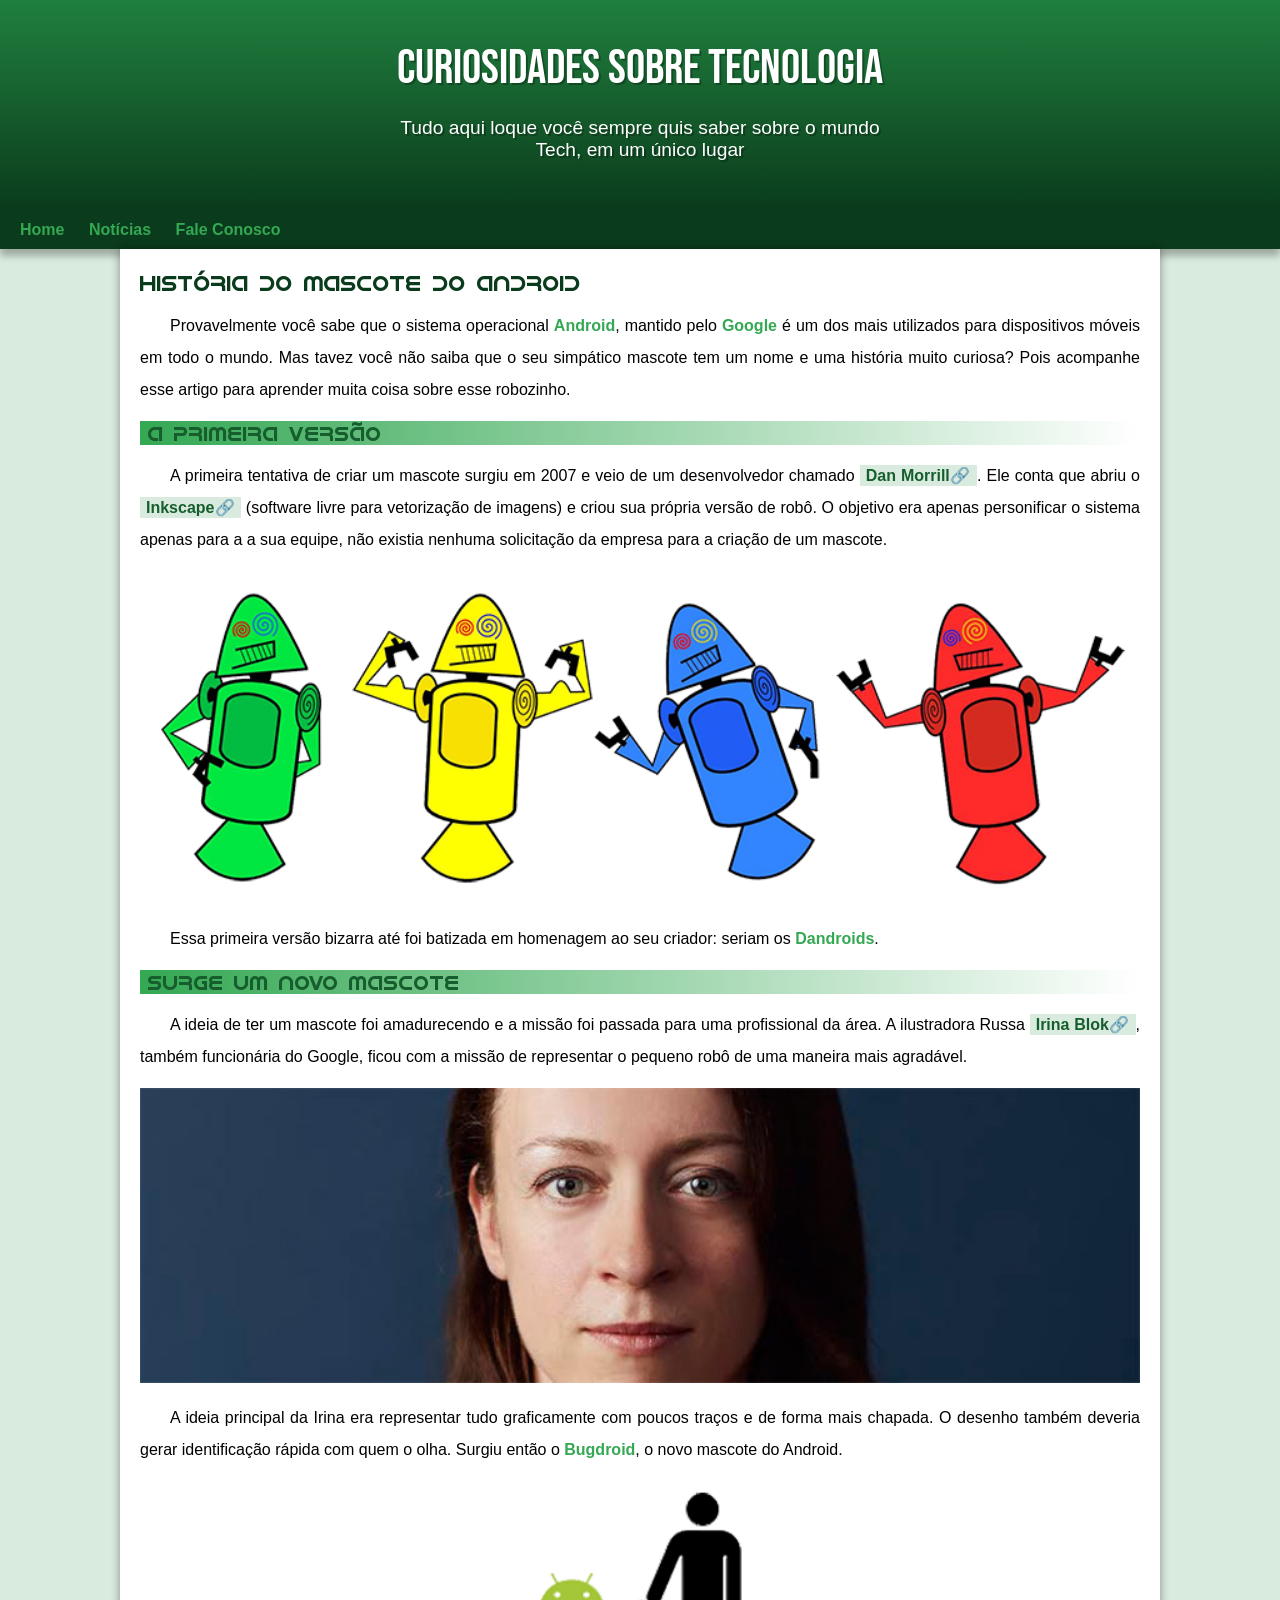
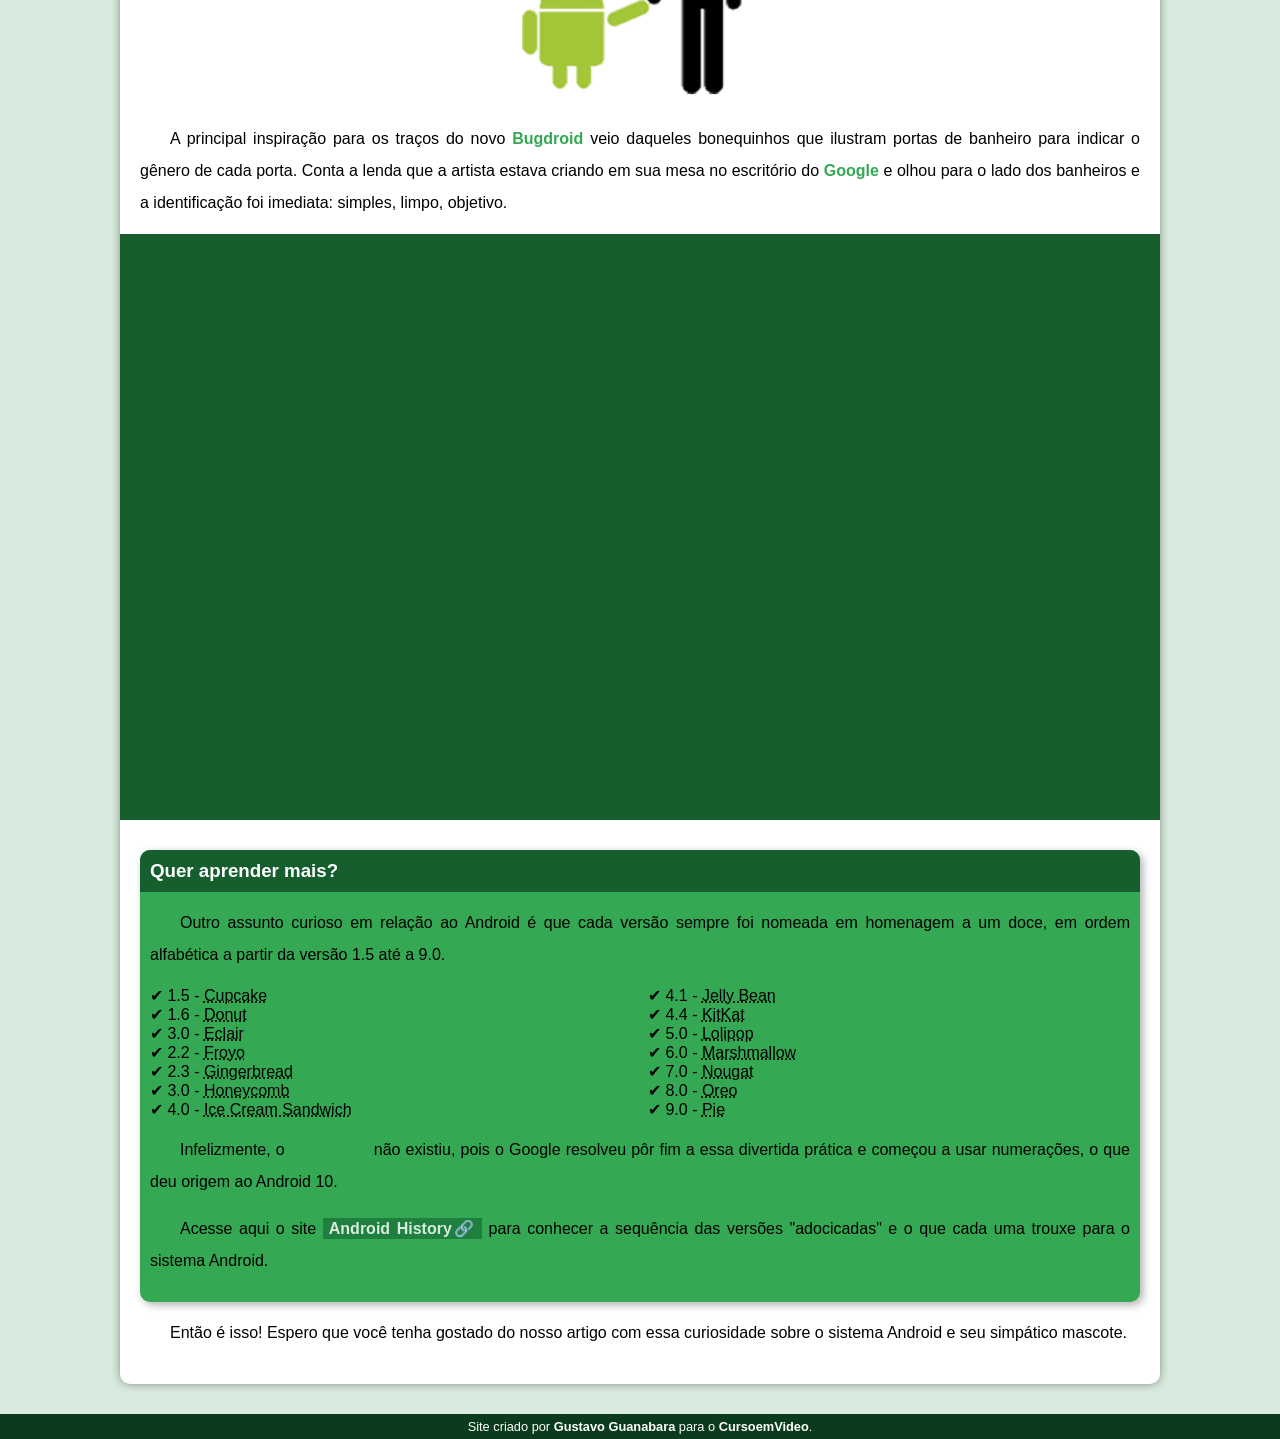
<file: index.html>
<!DOCTYPE html>
<html lang="pt-br">
<head>
    <meta charset="UTF-8">
    <meta name="viewport" content="width=device-width, initial-scale=1.0">
    <title>Como surgiu o mascote do Android</title>
    <link rel="shortcut icon" href="imagens/favicon.ico" type="image/x-icon">
    <link rel="stylesheet" href="estilo/style.css">
</head>
<body>
    <header>
        <h1>Curiosidades sobre Tecnologia</h1>
        <p>Tudo aqui loque você sempre quis saber sobre o mundo Tech, em um único lugar</p>  
    </header>
    <nav>
        <a href="#">Home</a>
        <a href="#">Notícias</a>
        <a href="#">Fale Conosco</a>
    </nav>

    <main>
        <article>
            <h1>História do Mascote do Android</h1>

            <p>Provavelmente você sabe que o sistema operacional <strong>Android</strong>, mantido pelo <strong>Google</strong> é um dos mais utilizados para dispositivos móveis em todo o mundo. Mas tavez você não saiba que o seu simpático mascote tem um nome e uma história muito curiosa? Pois acompanhe esse artigo para aprender muita coisa sobre esse robozinho.</p>

            <h2>A primeira versão</h2>

            <p>A primeira tentativa de criar um mascote surgiu em 2007 e veio de um desenvolvedor chamado <a href="https://androidcommunity.com/dan-morrill-shows-us-the-android-mascot-that-almost-was-20130103/" target="_blank" class="externo">Dan Morrill</a>. Ele conta que abriu o <a href="https://inkscape.org/" target="_blank" class="externo">Inkscape</a> (software livre para vetorização de imagens) e criou sua própria versão de robô. O objetivo era apenas personificar o sistema apenas para a a sua equipe, não existia nenhuma solicitação da empresa para a criação de um mascote.</p>

            <picture>
                <source media="(max-width:670px)" srcset="imagens/dan-droids-pq.png">
                <img src="imagens/dan-droids.png" alt="Primeiro mascote do Android">
            </picture>

            <p>Essa primeira versão bizarra até foi batizada em homenagem ao seu criador: seriam os <strong>Dandroids</strong>.</p>

            <h2>Surge um novo mascote</h2>

            <p>A ideia de ter um mascote foi amadurecendo e a missão foi passada para uma profissional da área. A ilustradora Russa <a href="https://www.irinablok.com/android" target="_blank" class="externo">Irina Blok</a>, também funcionária do Google, ficou com a missão de representar o pequeno robô de uma maneira mais agradável.</p>

            <picture>
                <source media="(max-width:670px)" srcset="imagens/irina-blok-pq.jpg">
                <img src="imagens/irina-blok.jpg" alt="Irina Block">
            </picture>

            <p>A ideia principal da Irina era representar tudo graficamente com poucos traços e de forma mais chapada. O desenho também deveria gerar identificação rápida com quem o olha. Surgiu então o <strong>Bugdroid</strong>, o novo mascote do Android.</p>

            <img src="imagens/bugdroid.png" class="pequena" alt="Bugdroid">

            <p>A principal inspiração para os traços do novo <strong>Bugdroid</strong> veio daqueles bonequinhos que ilustram portas de banheiro para indicar o gênero de cada porta. Conta a lenda que a artista estava criando em sua mesa no escritório do <strong>Google</strong> e olhou para o lado dos banheiros e a identificação foi imediata: simples, limpo, objetivo.</p>

            <div class="video">
                <iframe width="560" height="315" src="https://www.youtube.com/embed/l2UDgpLz20M?si=zkPw-1X6rpc3gaxn" title="YouTube video player" frameborder="0" allow="accelerometer; autoplay; clipboard-write; encrypted-media; gyroscope; picture-in-picture; web-share" referrerpolicy="strict-origin-when-cross-origin" allowfullscreen></iframe>
            </div>
            
            <aside>
                <h3>Quer aprender mais?</h3>

                <p>Outro assunto curioso em relação ao Android é que cada versão sempre foi nomeada em homenagem a um doce, em ordem alfabética a partir da versão 1.5 até a 9.0.</p>

                <ul>
                    <li>1.5 - <abbr title="Bolo de Copo">Cupcake</abbr></li>
                    <li>1.6 - <abbr title="Rosquinha">Donut</abbr></li>
                    <li>3.0 - <abbr title="Bomba">Eclair</abbr></li>
                    <li>2.2 - <abbr title="Iogurte Congelado">Froyo</abbr></li>
                    <li>2.3 - <abbr title="Biscoito de Gengibre">Gingerbread</abbr></li>
                    <li>3.0 - <abbr title="Favo de Mel">Honeycomb</abbr></li>
                    <li>4.0 - <abbr title="Sanduíche de Sorvete">Ice Cream Sandwich</abbr></li>
                    <li>4.1 - <abbr title="Jujuba">Jelly Bean</abbr></li>
                    <li>4.4 - <abbr title="KitKat">KitKat</abbr></li>
                    <li>5.0 - <abbr title="Pirulito">Lolipop</abbr></li>
                    <li>6.0 - <abbr title="Marshmallow">Marshmallow</abbr></li>
                    <li>7.0 - <abbr title="Torrone">Nougat</abbr></li>
                    <li>8.0 - <abbr title="Oreo">Oreo</abbr></li>
                    <li>9.0 - <abbr title="Torta">Pie</abbr></li>
                </ul>

                <p>Infelizmente, o <strong>Android Q</strong> não existiu, pois o Google resolveu pôr fim a essa divertida prática e começou a usar numerações, o que deu origem ao Android 10.</p>


                <p>Acesse aqui o site <a href="https://www.android.com/intl/en_uk/what-is-android/" target="_blank" class="externo">Android History</a> para conhecer a sequência das versões "adocicadas" e o que cada uma trouxe para o sistema Android.</p>

                
            </aside>
            

            <p>Então é isso! Espero que você tenha gostado do nosso artigo com essa curiosidade sobre o sistema Android e seu simpático mascote.</p>
            
        </article>
    </main>

    <footer>
        <p>Site criado por <a href="https://gustavoguanabara.github.io/">Gustavo Guanabara</a> para o <a href="https://www.youtube.com/cursoemvideo">CursoemVideo</a>.</p>
    </footer>
</body>
</html>
</file>
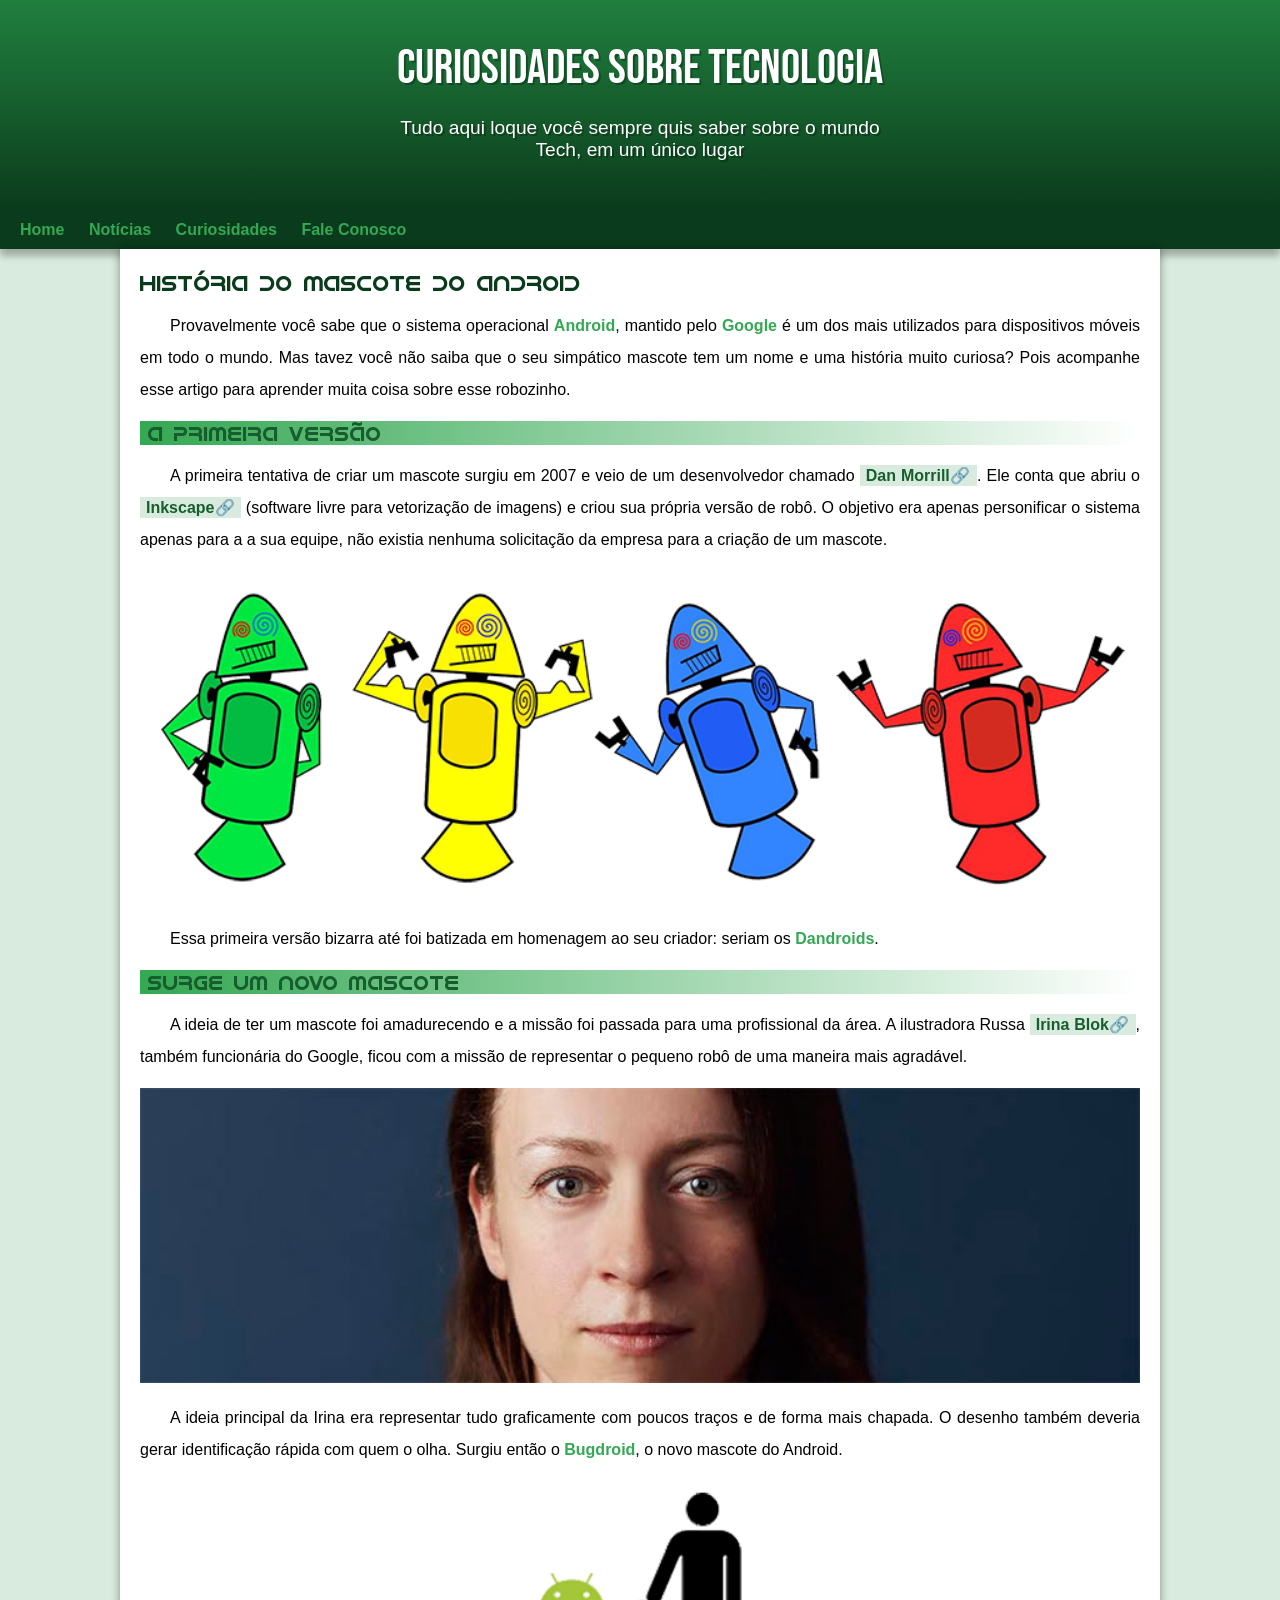
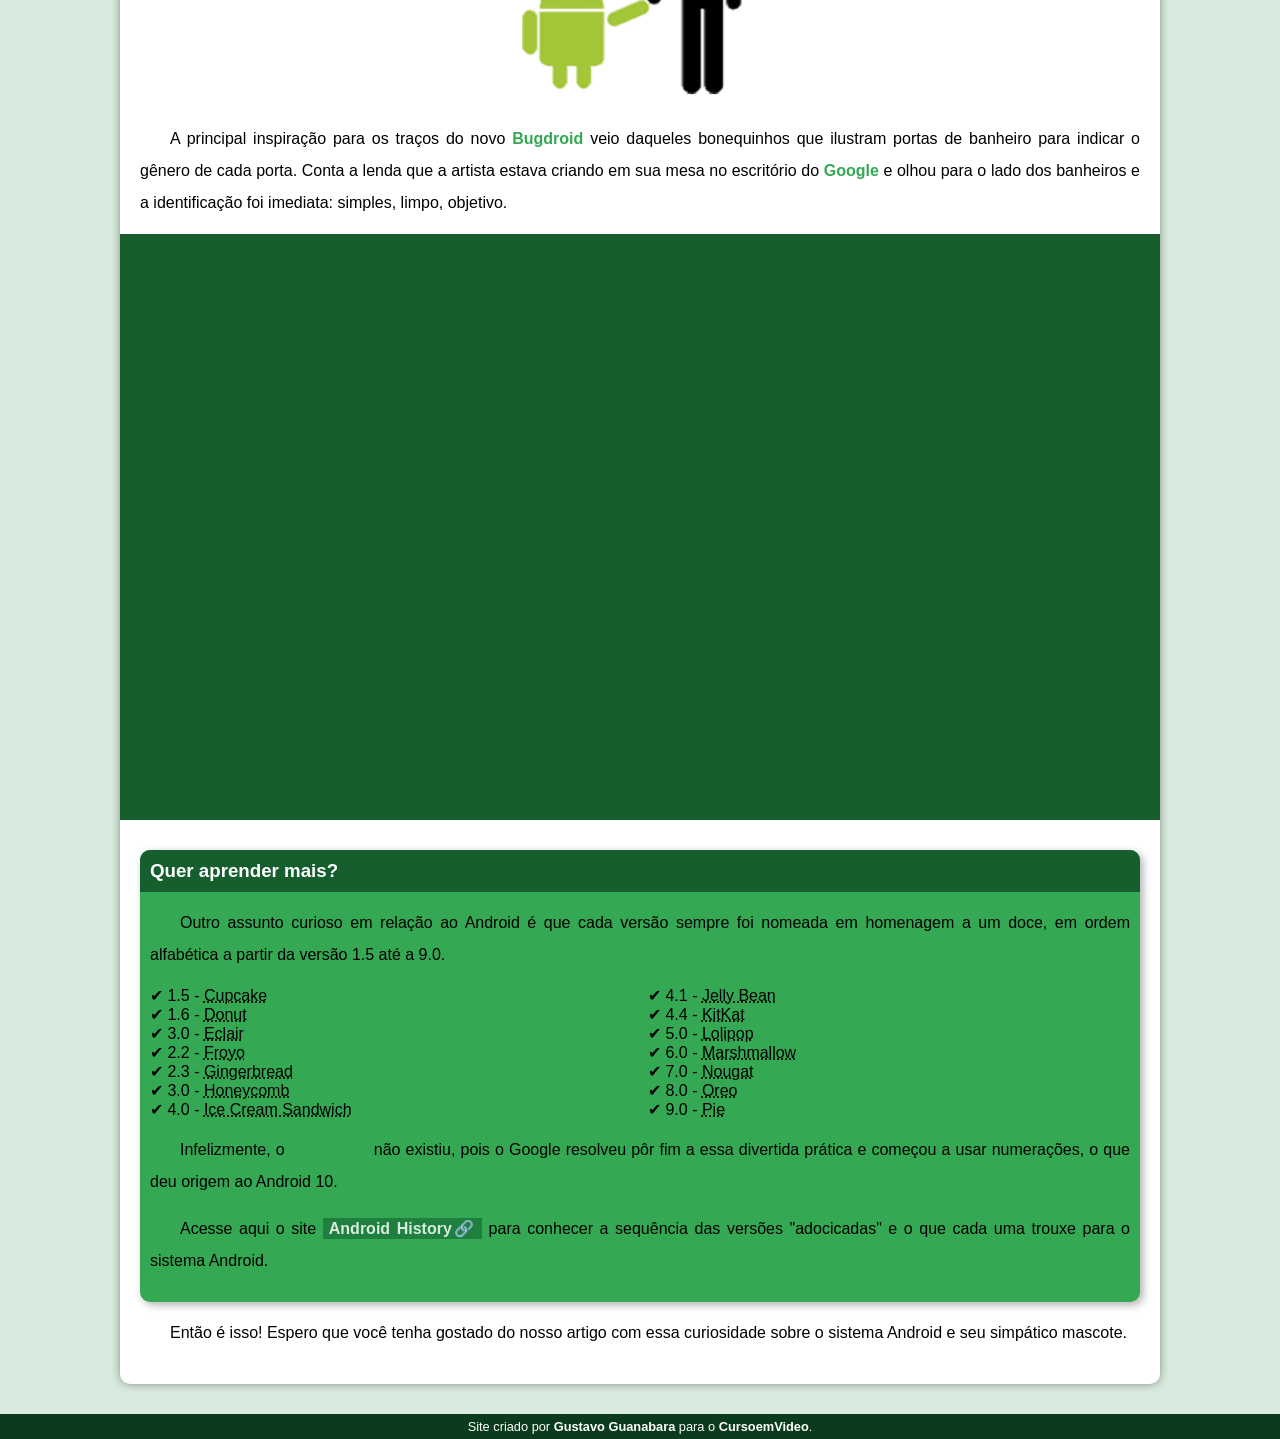
<file: index.html.html>
<!DOCTYPE html>
<html lang="pt-br">
<head>
    <meta charset="UTF-8">
    <meta name="viewport" content="width=device-width, initial-scale=1.0">
    <title>Como surgiu o mascote do Android</title>
    <link rel="shortcut icon" href="imagens/favicon.ico" type="image/x-icon">
    <link rel="stylesheet" href="estilo/style.css">
</head>
<body>
    <header>
        <h1>Curiosidades sobre Tecnologia</h1>
        <p>Tudo aqui loque você sempre quis saber sobre o mundo Tech, em um único lugar</p>  
    </header>
    <nav>
        <a href="#">Home</a>
        <a href="#">Notícias</a>
        <a href="#">Curiosidades</a>
        <a href="#">Fale Conosco</a>
    </nav>

    <main>
        <article>
            <h1>História do Mascote do Android</h1>

            <p>Provavelmente você sabe que o sistema operacional <strong>Android</strong>, mantido pelo <strong>Google</strong> é um dos mais utilizados para dispositivos móveis em todo o mundo. Mas tavez você não saiba que o seu simpático mascote tem um nome e uma história muito curiosa? Pois acompanhe esse artigo para aprender muita coisa sobre esse robozinho.</p>

            <h2>A primeira versão</h2>

            <p>A primeira tentativa de criar um mascote surgiu em 2007 e veio de um desenvolvedor chamado <a href="https://androidcommunity.com/dan-morrill-shows-us-the-android-mascot-that-almost-was-20130103/" target="_blank" class="externo">Dan Morrill</a>. Ele conta que abriu o <a href="https://inkscape.org/" target="_blank" class="externo">Inkscape</a> (software livre para vetorização de imagens) e criou sua própria versão de robô. O objetivo era apenas personificar o sistema apenas para a a sua equipe, não existia nenhuma solicitação da empresa para a criação de um mascote.</p>

            <picture>
                <source media="(max-width:670px)" srcset="imagens/dan-droids-pq.png">
                <img src="imagens/dan-droids.png" alt="Primeiro mascote do Android">
            </picture>

            <p>Essa primeira versão bizarra até foi batizada em homenagem ao seu criador: seriam os <strong>Dandroids</strong>.</p>

            <h2>Surge um novo mascote</h2>

            <p>A ideia de ter um mascote foi amadurecendo e a missão foi passada para uma profissional da área. A ilustradora Russa <a href="https://www.irinablok.com/android" target="_blank" class="externo">Irina Blok</a>, também funcionária do Google, ficou com a missão de representar o pequeno robô de uma maneira mais agradável.</p>

            <picture>
                <source media="(max-width:670px)" srcset="imagens/irina-blok-pq.jpg">
                <img src="imagens/irina-blok.jpg" alt="Irina Block">
            </picture>

            <p>A ideia principal da Irina era representar tudo graficamente com poucos traços e de forma mais chapada. O desenho também deveria gerar identificação rápida com quem o olha. Surgiu então o <strong>Bugdroid</strong>, o novo mascote do Android.</p>

            <img src="imagens/bugdroid.png" class="pequena" alt="Bugdroid">

            <p>A principal inspiração para os traços do novo <strong>Bugdroid</strong> veio daqueles bonequinhos que ilustram portas de banheiro para indicar o gênero de cada porta. Conta a lenda que a artista estava criando em sua mesa no escritório do <strong>Google</strong> e olhou para o lado dos banheiros e a identificação foi imediata: simples, limpo, objetivo.</p>

            <div class="video">
                <iframe width="560" height="315" src="https://www.youtube.com/embed/l2UDgpLz20M?si=zkPw-1X6rpc3gaxn" title="YouTube video player" frameborder="0" allow="accelerometer; autoplay; clipboard-write; encrypted-media; gyroscope; picture-in-picture; web-share" referrerpolicy="strict-origin-when-cross-origin" allowfullscreen></iframe>
            </div>
            
            <aside>
                <h3>Quer aprender mais?</h3>

                <p>Outro assunto curioso em relação ao Android é que cada versão sempre foi nomeada em homenagem a um doce, em ordem alfabética a partir da versão 1.5 até a 9.0.</p>

                <ul>
                    <li>1.5 - <abbr title="Bolo de Copo">Cupcake</abbr></li>
                    <li>1.6 - <abbr title="Rosquinha">Donut</abbr></li>
                    <li>3.0 - <abbr title="Bomba">Eclair</abbr></li>
                    <li>2.2 - <abbr title="Iogurte Congelado">Froyo</abbr></li>
                    <li>2.3 - <abbr title="Biscoito de Gengibre">Gingerbread</abbr></li>
                    <li>3.0 - <abbr title="Favo de Mel">Honeycomb</abbr></li>
                    <li>4.0 - <abbr title="Sanduíche de Sorvete">Ice Cream Sandwich</abbr></li>
                    <li>4.1 - <abbr title="Jujuba">Jelly Bean</abbr></li>
                    <li>4.4 - <abbr title="KitKat">KitKat</abbr></li>
                    <li>5.0 - <abbr title="Pirulito">Lolipop</abbr></li>
                    <li>6.0 - <abbr title="Marshmallow">Marshmallow</abbr></li>
                    <li>7.0 - <abbr title="Torrone">Nougat</abbr></li>
                    <li>8.0 - <abbr title="Oreo">Oreo</abbr></li>
                    <li>9.0 - <abbr title="Torta">Pie</abbr></li>
                </ul>

                <p>Infelizmente, o <strong>Android Q</strong> não existiu, pois o Google resolveu pôr fim a essa divertida prática e começou a usar numerações, o que deu origem ao Android 10.</p>


                <p>Acesse aqui o site <a href="https://www.android.com/intl/en_uk/what-is-android/" target="_blank" class="externo">Android History</a> para conhecer a sequência das versões "adocicadas" e o que cada uma trouxe para o sistema Android.</p>

                
            </aside>
            

            <p>Então é isso! Espero que você tenha gostado do nosso artigo com essa curiosidade sobre o sistema Android e seu simpático mascote.</p>
            
        </article>
    </main>

    <footer>
        <p>Site criado por <a href="https://gustavoguanabara.github.io/">Gustavo Guanabara</a> para o <a href="https://www.youtube.com/cursoemvideo">CursoemVideo</a>.</p>
    </footer>
</body>
</html>
</file>
<file: estilo/style.css>
@charset "UTF-8";

@import url('https://fonts.googleapis.com/css2?family=Bebas+Neue&display=swap');

@font-face {
    font-family: Android;
    src: url('../fontes/idroid.otf') format('opentype');
    font-weight: normal;
}

:root {
    --cor0: #d9ebde;
    --cor1: #34A853;
    --cor2: #1F7F3F;
    --cor3: #165e2d;
    --cor4: #0a3b1c;

    --fonte-padrao: Arial, Verdana, Helvetica, sans-serif;
    --fonte-destaque: 'Bebas Neue', cursive;
    --fonte-android: 'Android', cursive;
}

* {
    margin: 0px;
    padding: 0px;
}

body {
    background-color: var(--cor0);
    font-family: var(--fonte-padrao);
}

a.externo::after {
    content: '\1F517';
}

header {
    background-image: linear-gradient(to bottom, var(--cor2), var(--cor3), var(--cor4) );
    min-height: 150px;
    text-align: center;
    padding-top: 40px;
}

header h1 {
    color: white;
    font-family: var(--fonte-destaque);
    font-weight: normal;
    font-size: 3em;
    margin-bottom: 20px;
    text-shadow: 2px 2px 0px rgba(0, 0, 0, 0.274);
    transition-duration: 1s;
}

header p {
    color: white;
    font-family: var(--fonte-padrao);
    font-size: 1.2em;
    max-width: 500px;
    padding-right: 10px;
    padding-left: 10px;
    padding-bottom: 50px;
    margin: auto;
    text-shadow: 2px 2px 0px rgba(0, 0, 0, 0.274);
    transition-duration: 1s;
}

nav {
    background-color: var(--cor4);
    padding: 10px;
    box-shadow: 0px 7px 7px rgba(0, 0, 0, 0.274);
}

nav > a {
    color: var(--cor1);
    padding: 10px;
    border-radius: 5px;
    text-decoration: none;
    font-weight: bold;
    transition-duration: .5s;
}

nav > a:hover {
    background-color: var(--cor3);
}

main {
    min-width: 300px;
    max-width: 1000px;
    padding: 20px;
    margin: auto;
    background-color: white;
    box-shadow: 0px 0px 10px rgba(0, 0, 0, 0.404);
    margin-bottom: 30px;
    border-bottom-left-radius: 10px;
    border-bottom-right-radius: 10px;
    
}

main h1 {
    color: var(--cor4);
    font-family: var(--fonte-android);
    font-weight: normal;
    font-size: 1.4em;
}

main h2 {
    font-family: var(--fonte-android);
    color: var(--cor3);
    font-size: 1.3em;
    font-weight: normal;
    background-image: linear-gradient( to right, var(--cor1), transparent);
    text-indent: 8px;
}

main p {
    margin: 15px 0px 15px 0px;
    text-align: justify;
    text-indent: 30px;
    font-size: 1em;
    line-height: 2em;
}

main strong {
    color: var(--cor1);
    font-weight: bold;
}

main a {
    text-decoration: none;
    font-weight: bold;
    color: var(--cor3);
    background-color: var(--cor0);
    padding: 2px 6px;
}

main a:hover {
    text-decoration: underline;
    color: var(--cor4);
}

main img {
    width: 100%;
}

main img.pequena {
    max-width: 350px;
    display: block;
    margin: auto;
}

div.video {
    background-color: var(--cor3);
    margin: 0px -20px 30px -20px;
    padding: 20px;
    padding-bottom: 56.6%;

    position: relative;
}

div.video > iframe {
    position: absolute;
    top:5% ;
    left: 5%;
    width: 90%;
    height: 90%;
}

aside {
    background-color: var(--cor1);
    padding: 10px;
    border-radius: 10px;
    box-shadow: 3px 3px 8px rgba(0, 0, 0, 0.308);
}

aside > h3 {
    background-color: var(--cor3);
    color: white;
    padding: 10px;
    margin: -10px -10px 0px -10px;
    border-radius: 10px 10px 0px 0px;
}

aside >ul {
    list-style-type: '\2714\00A0';
    list-style-position: inside;
    columns: 2;
}

aside > p > a{
    color: var(--cor0);
    background-color: var(--cor2);
}

footer {
    background-color: var(--cor4);
    color: white;
    text-align: center;
    font-size: 0.8em;
    padding: 5px;
}

footer a {
    color: white;
    font-weight: bold;
    text-decoration: none;
}

footer a:hover{
    text-decoration: underline;
    color: var(--cor1);
}
</file>
